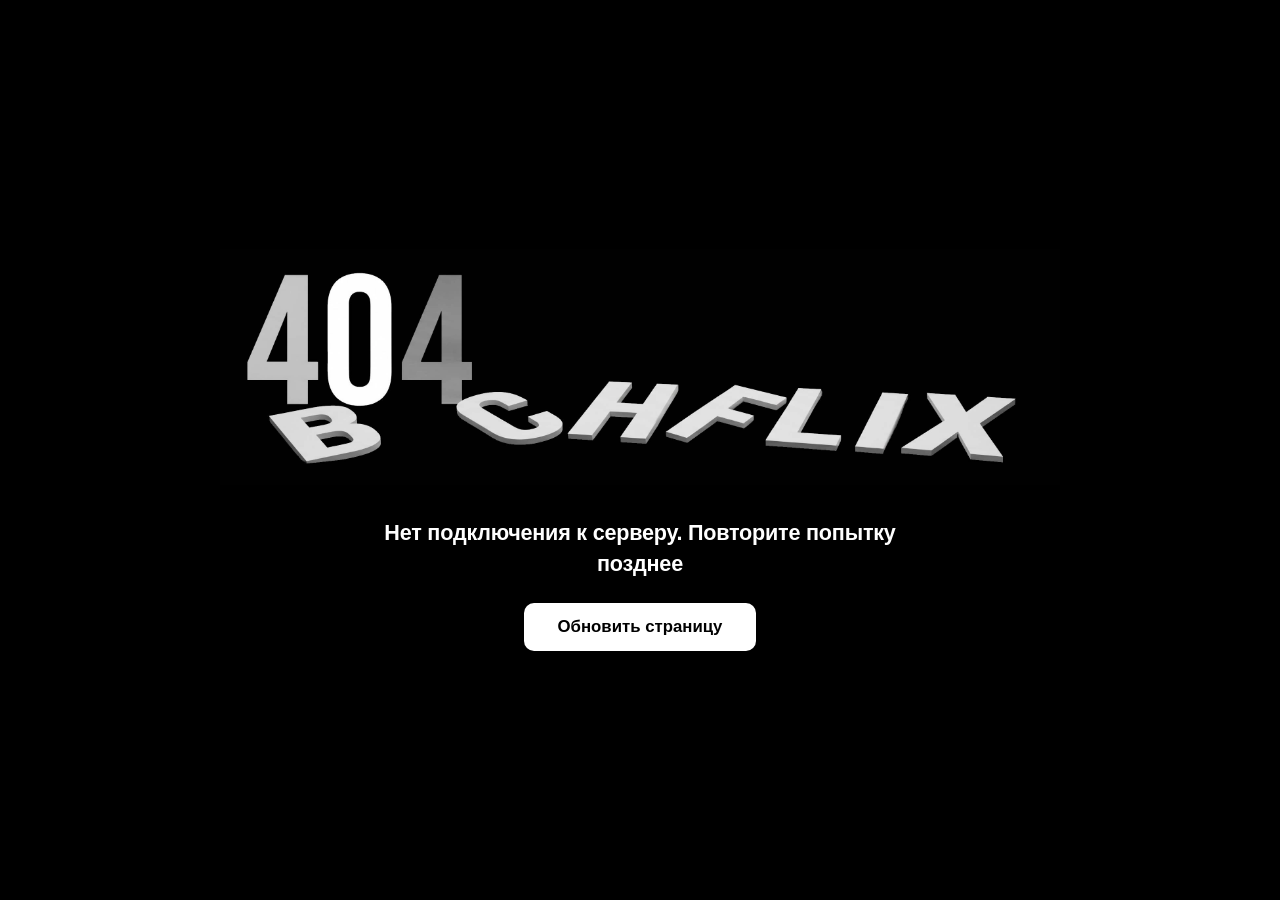
<file: front-end/HTML/index.html>
<!DOCTYPE html>
<html lang="ru">

<head>
    <meta charset="UTF-8">
    <meta name="viewport"
        content="width=device-width, initial-scale=1.0, maximum-scale=1.0, user-scalable=no, minimum-scale=1.0">
    <link rel="shortcut icon" href="../IMAGES/my_first.ico" type="image/x-icon">
    <link rel="stylesheet" href="../STYLES/reset.css">
    <link rel="stylesheet" href="../STYLES/style.css">
    <link rel="stylesheet" href="../STYLES/optimize.css">
    <link rel="stylesheet" href="../STYLES/error.css">
    <title>BOCHFLIX</title>
</head>

<body>
    <div class="wrapper">
        <script>
            // Мгновенное применение сохранённого состояния меню до первого рендера страницы
            try {
                if (localStorage.getItem('bochflix_aside_collapsed') === 'true') {
                    document.currentScript.parentElement.classList.add('wrapper--aside-collapsed');
                }
            } catch (e) {}
        </script>
        <aside class="aside">
            <div class="aside__top">
                <img src="../IMAGES/logos/kino-logo.png" alt="aside-logo" class="aside__top-logo">
                <img src="../IMAGES/icons/arrow.svg" alt="aside-arrow" class="aside__top-arrow">
            </div>
            <div class="aside__search">
                <input type="text" class="aside__search-input" placeholder="Поиск...">
            </div>
            <div class="aside__home">
                <div class="aside__home-title">Навигация</div>
                <div class="aside__home-item aside-item" id="test">
                    <img src="../IMAGES/icons/home.svg" alt="aside-img" class="aside__home-item-img">
                    <div class="aside__item-text">Главная</div>
                </div>
                <div class="aside__home-item aside-item">
                    <img src="../IMAGES/icons/popular_line.svg" alt="aside-img" class="aside__home-item-img">
                    <div class="aside__item-text">Новое & популярное</div>
                </div>
                <div class="aside__home-item aside-item">
                    <img src="../IMAGES/icons/catalog_line.svg" alt="aside-img" class="aside__home-item-img">
                    <div class="aside__item-text">Каталог</div>
                </div>
                <div class="aside__home-item aside-item">
                    <img src="../IMAGES/icons/shorts_line.svg" alt="aside-img" class="aside__home-item-img">
                    <div class="aside__item-text">Кино-shorts</div>
                </div>
                <div class="aside__home-item aside-item">
                    <img src="../IMAGES/icons/favorites_line.svg" alt="aside-img" class="aside__home-item-img">
                    <div class="aside__item-text">Избранное</div>
                </div>
            </div>
            <div class="aside__library">
                <div class="aside__library-title">Библиотека</div>
                <div class="aside__library-item aside-item">
                    <img src="../IMAGES/icons/continue-watching_line.svg" alt="aside-img"
                        class="aside__library-item-img">
                    <div class="aside__item-text">Продолжить просмотр</div>
                </div>
                <div class="aside__library-item aside-item">
                    <img src="../IMAGES/icons/watch-laler_line.svg" alt="aside-img" class="aside__library-item-img">
                    <div class="aside__item-text">Смотреть позже</div>
                </div>
                <div class="aside__library-item aside-item">
                    <img src="../IMAGES/icons/account_line.svg" alt="aside-img" class="aside__library-item-img">
                    <div class="aside__item-text">Мой профиль</div>
                </div>
            </div>
        </aside>
        <aside class="aside--mobile">
            <div class="aside__main--mobile aside-item--mobile">
                <img src="../IMAGES/icons/home.svg" alt="aside-icon" class="aside__icon--mobile">
                <div class="aside__title--mobile">Главная</div>
            </div>
            <div class="aside__catalog--mobile aside-item--mobile">
                <img src="../IMAGES/icons/catalog_line.svg" alt="aside-icon" class="aside__icon--mobile">
                <div class="aside__title--mobile">Каталог</div>
            </div>
            <div class="aside__shorts--mobile aside-item--mobile">
                <img src="../IMAGES/icons/shorts_line.svg" alt="aside-icon" class="aside__icon--mobile">
                <div class="aside__title--mobile">Shorts</div>
            </div>
            <div class="aside__favorires--mobile aside-item--mobile">
                <img src="../IMAGES/icons/favorites_line.svg" alt="aside-icon" class="aside__icon--mobile">
                <div class="aside__title--mobile">Избранное</div>
            </div>
            <div class="aside__profile--mobile aside-item--mobile">
                <img src="../IMAGES/icons/account_line.svg" alt="aside-icon" class="aside__icon--mobile">
                <div class="aside__title--mobile">Профиль</div>
            </div>
        </aside>
        <div class="header-main-wrapper">
            <header class="header">
                <div class="header__left">
                    <img src="../IMAGES/icons/aside-icon.svg" alt="aside-button" class="header__left-button">
                    <img src="../IMAGES/logos/kino-logo.png" alt="heder-logo" class="header__left-logo">
                </div>
                <div class="header__center">
                    <div class="header__center-item">Главная</div>
                    <div class="header__center-item">Каталог</div>
                    <div class="header__center-item">Избранное</div>
                    <div class="header__center-item">Кино-shorts</div>
                    <img src="../IMAGES/icons/lupa_w.svg" alt="header-search" class="header__center-item-img">
                </div>
                <div class="header__right">
                    <div class="header__right-button">Вход</div>
                    <div class="header__right-profile">
                        <img src="../IMAGES/icons/account_line.svg" alt="" class="header__right-img">
                    </div>
                </div>
                <div class="header__left--mobile">
                    <img src="../IMAGES/logos/kino-logo.png" alt="left-logo--mobile" class="header__left-logo--mobile">
                </div>
                <div class="header__right--mobile">
                    <img src="../IMAGES/icons/lupa_w.svg" alt="right-search--mobile" class="header__right-icon--mobile"
                        id="header-search--mobile">
                </div>
            </header>
            <main class="main">
                <section class="main__slider">
                    <div class="main__slider-track">
                        <!-- Готовый каркас главного промо-баннера фильма (на основе референса Project_27) -->
                        <!-- <div class="main__slider-item main__item-poster is-active" data-pnr="QRY168" data-movie-url="/movie/video/QRY168.mp4" data-page-url="/movie/video/QRY168.mp4" data-video="/media/video/QRY168.mp4">
                            <picture class="main__item-poster-picture">
                                <source media="(max-width: 767px)" srcset="../IMAGES/posters/cruellla_poster_1.webp">
                                <img class="main__item-poster-bg" src="../IMAGES/posters/cruella_poster_2.webp" alt="Круэлла">
                            </picture>
                            <div class="main__item-poster-overlay"></div>
                            <div class="item-poster__wrapper">
                                <div class="main__item-poster-brand">
                                    <img src="../IMAGES/logos/cruella_logo.webp" alt="Круэлла" class="main__item-poster-logo">
                                    <div class="poster-info__item poster-info__item--rating mobile-rating" id="quality">7.3</div>
                                </div>
                                <div class="main__item-poster-info">
                                    <div class="poster-info__item poster-info__item--rating desktop-rating" id="quality">7.3</div>
                                    <div class="poster-info__item poster-info__item--year">2021</div>
                                    <div class="poster-info__item poster-info__item--duration">1 ч 52 мин</div>
                                    <div class="poster-info__item poster-info__item--quality">FHD</div>
                                </div>
                                <div class="main__item-poster-genre">
                                    <div class="poster-genre__item">Комедия</div>
                                    <div class="poster-genre__item">Криминал</div>
                                    <div class="poster-genre__item">Драма</div>
                                </div>
                                <div class="main__item-poster-buttons">
                                    <button class="poster-button__action" type="button" id="btn-act">
                                        <div class="poster-button__icon">
                                            <img src="../IMAGES/icons/play_icon.svg" alt="Смотреть" id="poster-button-icon">
                                        </div>
                                        <div class="poster-button__text">Смотреть</div>
                                    </button>
                                    <button class="poster-button__info" type="button" id="btn-info">
                                        <div class="poster-button__icon">
                                            <img src="../IMAGES/icons/info_icon.svg" alt="Подробнее" id="poster-button-icon">
                                        </div>
                                        <div class="poster-button__text">Подробнее</div>
                                    </button>
                                </div>
                            </div>
                        </div> -->
                    </div>
                    <button type="button" class="main__slider-btn main__slider-btn--prev">
                        <img src="../IMAGES/icons/arrow.svg" alt="" class="main__slider-btn--prev-img">
                    </button>
                    <button type="button" class="main__slider-btn main__slider-btn--next">
                        <img src="../IMAGES/icons/arrow.svg" alt="" class="main__slider-btn--next-img">
                    </button>
                </section>
                <section class="main__catalog">
                    <div class="main__catalog-track">
                        <!-- Динамически заполняется через JS из GET /api/catalog/categories -->
                    </div>
                </section>
                <section class="main__new-popular main__standart-card">
                    <div class="main__standart-card--title">Новое и популярное</div>
                    <div class="main__standart-card--track">
                        <!-- Динамически заполняется фильмами со статусом 'Новое и популярное' -->
                    </div>
                </section>
                <section class="main__other">
                    <!-- Динамически подгружается порциями по 10 категорий через Infinite Scroll -->
                </section>
            </main>
        </div>
    </div>
</body>
<script src="../JS/script.js"></script>
<script src="../JS/frontend_loader.js"></script>
</html>
</file>
<file: front-end/STYLES/style.css>
*, *::before, *::after {
    box-sizing: border-box;
}

*::-webkit-scrollbar {
    display: none;
}

html {
    color-scheme: dark;
}

html, body {
    max-width: 100%;
    overflow-x: hidden;
}

body {
    background: #000000;
    font-family: 'Namu', sans-serif;
    color: white;
    -webkit-user-select: none;
    -moz-user-select: none;
    -ms-user-select: none;
    user-select: none;
    -webkit-tap-highlight-color: transparent;
}

/* wrapper --------------------------------- */

.wrapper {
    display: flex;
    flex-direction: row;
    width: 100%;
    min-height: 100vh;
}

.header-main-wrapper {
    display: flex;
    flex-direction: column;
    flex: 1;
    min-width: 0;
    /* главное: не даёт контенту раздувать колонку */
}

/* aside-collapsed ------------------------- */

.wrapper--aside-collapsed .aside {
    transform: translateX(-100%);
    margin-left: -300px;
    opacity: 0;
    pointer-events: none;
}

.wrapper--aside-collapsed .header-main-wrapper .header {
    transform: translateY(0);
    opacity: 1;
    pointer-events: auto;
    transition: transform .3s .3s ease, opacity .3s .3s ease;
}

.wrapper--aside-collapsed .header-main-wrapper .main {
    margin-top: 40px;
    padding: 40px 40px 0 40px;
    transition: margin-left .3s ease, margin-top .3s .3s ease, padding .3s ease;
}

/* header ----------------------------------- */

.header {
    width: 100%;
    height: 80px;
    display: flex;
    align-items: center;
    justify-content: space-between;
    font-size: 2rem;
    font-weight: 200;
    position: fixed;
    top: 0;
    left: 0;
    padding: 0 1%;
    z-index: 100;
    transform: translateY(-100%);
    opacity: 0;
    pointer-events: none;
    transition: none;
    mask-image: linear-gradient(to bottom, rgba(0, 0, 0, 1) 90%, rgba(0, 0, 0, 0) 100%);
    box-shadow: inset 0 55px 50px black;
}

.header.header--hidden {
    transform: translateY(-100%) !important;
    transition: transform .3s ease !important;
}

.header__left--mobile,
.header__right--mobile {
    display: none;
}

.header__center {
    flex: 0 1 auto;
    min-width: 0;
    display: flex;
    flex-direction: row;
    gap: 20px;
    align-items: center;
    justify-content: space-between;
    font-size: 1.4rem;
    font-weight: 600;
    white-space: nowrap;
}

.header__center-item {
    cursor: pointer;
    opacity: .75;
    transition: opacity .3s ease, transform .3s ease;
}

.header__left {
    display: flex;
    flex-direction: row;
    gap: 5px;
    align-items: center;
}

.header__left-button,
.header__center-item-img {
    width: 1.7rem;
    height: 1.7rem;
    cursor: pointer;
}

.header__left-button {
    opacity: .5;
    transition: opacity .3s ease, transform .3s ease;
}

.header__left-logo {
    display: block;
    width: 160px;
    height: auto;
}

.header__right {
    display: flex;
    flex-direction: row;
    gap: 15px;
    align-items: center;
}

.header__right-button {
    cursor: pointer;
    width: 80px;
    height: 40px;
    border-radius: 15px;
    background-color: white;
    display: flex;
    align-items: center;
    justify-content: center;
    font-size: 1.2rem;
    font-weight: 900;
    color: #000000;
    transition: all .3s;
}

.header__right-profile {
    width: 60px;
    height: 60px;
    display: flex;
    align-items: center;
    justify-content: center;
    border-radius: 30px;
    border: 3.5px solid white;
    background-color: black;
    overflow: hidden;
}

.header__right-img {
    width: 3rem;
    height: 3rem;
    transform: translateY(8px);
}

/* aside ----------------------------------- */

.aside--mobile {
    display: none;
}

.aside {
    position: sticky;
    top: 0px;
    left: 0px;
    width: 300px;
    min-width: 300px;
    height: 100vh;
    height: 100dvh;
    background-color: black;
    border-right: .1px solid rgba(255, 255, 255, 0.5);
    padding: 20px;
    display: flex;
    flex-direction: column;
    align-items: start;
    justify-content: start;
    gap: 45px;
    overflow-y: auto;
    z-index: 100;
    box-sizing: border-box;
    transition: transform 0.3s ease, margin-left .3s ease, opacity .3s ease;
    transform: translateX(0);
    margin-left: 0;
    opacity: 1;
}

.aside__top {
    display: flex;
    flex-direction: row;
    align-items: center;
    justify-content: space-between;
}

.aside__top-logo {
    width: 60%;
    height: auto;
}

.aside__top-arrow {
    cursor: pointer;
    width: 1.7rem;
    height: 1.7rem;
    opacity: .5;
    transition: opacity .3s ease, transform .3s ease;
}

.aside__search-input {
    width: 100%;
    height: 50px;
    background: url(../IMAGES/icons/lupa.svg) no-repeat 13px center / 1.7rem 1.7rem, linear-gradient(90deg, rgba(255, 255, 255, 0.1) 0%, rgba(255, 255, 255, 0.05) 50%, rgba(255, 255, 255, 0.1) 100%);
    border-radius: 25px;
    border: 1px solid rgba(255, 255, 255, 0.4);
    padding-left: 50px;
    padding-right: 15px;
    font-family: 'Namu', sans-serif;
    color: rgba(255, 255, 255, 0.7);
    font-weight: 600;
    font-size: 1rem;
}

.aside__home,
.aside__library {
    display: flex;
    flex-direction: column;
    gap: 0px;
}

.aside__home-title,
.aside__library-title {
    font-size: 1.4rem;
    font-weight: 600;
    opacity: .5;
    margin-bottom: 20px;
}

.aside-item {
    cursor: pointer;
    width: 240px;
    height: 50px;
    border-radius: 15px;
    display: flex;
    flex-direction: row;
    gap: 10px;
    opacity: .5;
    align-items: center;
    justify-content: start;
    margin-left: 10px;
    padding-left: 10px;
    transition: opacity .3s ease, transform .3s ease;
}

.aside-item img {
    width: 1.7rem;
    height: 1.7rem;
}

.aside__item-text {
    font-size: 1rem;
    font-weight: 600;
}

/* main ----------------------------------- */

.main {
    flex: 1;
    width: 100%;
    min-width: 0;
    margin-top: 0;
    display: flex;
    flex-direction: column;
    gap: 40px;
    padding: 20px 20px 0 20px;
    transition: none;

}

/* main__slider ----------------------------*/

.main__slider {
    position: relative;
    width: 100%;
    min-width: 0;
    overflow: hidden;
    cursor: grab;
    user-select: none;
    touch-action: pan-y;
    transition: width .3s ease;
}

.main__slider.is-dragging {
    cursor: grabbing;
}

.main__slider-track {
    display: flex;
    gap: calc(var(--sw, 100vw) * 0.01);
    width: max-content;
    will-change: transform;
    transition: transform .3s cubic-bezier(.65, 0, .35, 1);
}

.main__slider-item {
    flex: 0 0 calc(var(--sw, 100vw) * 0.6);
    min-width: 750px;
    aspect-ratio: 16 / 9;
    border-radius: 15px;
    position: relative;
    overflow: hidden;
    border: 1px solid rgba(255, 255, 255, 0.15);
    background-color: #0c0c0c;
    box-shadow: 0 10px 40px rgba(0, 0, 0, 0.6);
    display: flex;
    align-items: center;
    justify-content: start;
    user-select: none;
    -webkit-user-select: none;
    cursor: pointer;
    filter: brightness(0.55);
    transition: filter 0.35s ease, box-shadow 0.3s ease, border-color 0.3s ease;
}

/* Активный (центральный) баннер: полная яркость и подсветка */
.main__slider-item.is-active,
.main__slider.is-single .main__slider-item {
    filter: brightness(1);
    border-color: rgba(255, 255, 255, 0.25);
    box-shadow: 0 14px 50px rgba(0, 0, 0, 0.8), 0 0 35px rgba(255, 255, 255, 0.08);
}

.main__slider-item.is-active:hover,
.main__slider.is-single .main__slider-item:hover {
    border-color: rgba(255, 255, 255, 0.4);
    box-shadow: 0 16px 55px rgba(0, 0, 0, 0.9), 0 0 45px rgba(255, 255, 255, 0.12);
}

/* ==============================================================================;
   ГЛАВНЫЙ БАННЕР ФИЛЬМА (HERO BANNER) — СТИЛИ ИЗ PROJECT_27
   ============================================================================== */

.main__item-poster {
    width: 100%;
    height: 100%;
    position: relative;
    display: flex;
    flex-direction: column;
    align-items: flex-start;
    justify-content: flex-start;
    overflow: hidden;
    border-radius: 15px;
}

/* Фоновые постеры и видео */
.main__item-poster-picture {
    position: absolute;
    inset: 0;
    width: 100%;
    height: 100%;
    z-index: 0;
    pointer-events: none;
}

.main__item-poster-bg {
    width: 100%;
    height: 100%;
    object-fit: cover;
    object-position: center;
    display: block;
    transition: transform 1.2s cubic-bezier(0.16, 1, 0.3, 1);
}

/* Виньетирование / затемнение фона для читаемости */
.main__item-poster-overlay {
    position: absolute;
    inset: 0;
    z-index: 1;
    background: linear-gradient(90deg, rgba(0, 0, 0, 0.60) 0%, rgba(0, 0, 0, 0.3) 45%, rgba(0, 0, 0, 0) 100%);
    pointer-events: none;
    opacity: 0;
    transition: opacity 0.35s ease;
}

.main__slider-item.is-active .main__item-poster-overlay,
.main__slider.is-single .main__slider-item .main__item-poster-overlay {
    opacity: 1;
}

/* Трейлер запускается строго при аппаратной поддержке наведения мыши (hover: hover) */
@media (hover: hover) and (pointer: fine) {
    .poster-video,
    .main__item-poster video,
    .main__item-poster iframe {
        position: absolute;
        top: 50%;
        left: 50%;
        transform: translate(-50%, -50%);
        min-width: 100%;
        min-height: 100%;
        object-fit: cover;
        object-position: center;
        display: block;
        margin: 0;
        padding: 0;
        border: none;
        outline: none;
        border-radius: inherit;
        z-index: 1;
        opacity: 0;
        transition: opacity 0.35s ease;
        pointer-events: none;
    }

    /* Нативное видео: заполняет 100% площади баннера с сохранением пропорций и центрированием */
    .poster-video:not(iframe),
    .main__item-poster video {
        width: 100%;
        height: 100%;
        min-width: 100%;
        min-height: 100%;
        object-fit: cover;
        object-position: center;
    }

    /* Встроенные плееры (YouTube/Vimeo iframe): 
       iframe не поддерживает object-fit: cover. Чтобы избежать черных полей плеера
       при несовпадении пропорций, задаем соотношение 16:9 с адаптивным запасом по ширине/высоте
       и центрированием; выступающие края обрезаются overflow: hidden у родителя */
    iframe.poster-video,
    .main__item-poster iframe {
        border: 0;
        outline: 0;
        pointer-events: none;
        min-width: 100%;
        min-height: 100%;
        width: 116%;
        height: 116%;
        aspect-ratio: 16 / 9;
        transform: translate(-50%, -50%) scale(1.15);
    }

    .poster-video.is-visible {
        opacity: 1;
    }
}

@media (hover: none), (pointer: coarse) {
    .poster-video,
    .main__item-poster video,
    .main__item-poster iframe {
        display: none !important;
    }
}

/* Кнопки быстрого доступа («В избранное», «Нарезки») полностью удалены из баннера */
.main__item-poster-header {
    display: none !important;
}

/* Оверлей слева с контентом: логотип, метаданные, жанры, кнопки */
.item-poster__wrapper {
    position: relative;
    z-index: 3;
    width: 440px;
    max-width: 55%;
    height: 100%;
    padding: 20px;
    display: flex;
    gap: 20px;
    flex-direction: column;
    align-items: flex-start;
    justify-content: end;
    /* justify-content: space-around; */
    /* backdrop-filter: blur(4px); */
    /* -webkit-backdrop-filter: blur(4px); */
    /* mask-image: linear-gradient(to right, black 0%, black calc(100% - 30px), transparent 100%);
    -webkit-mask-image: linear-gradient(to right, black 0%, black calc(100% - 30px), transparent 100%); */
    opacity: 0;
    pointer-events: none;
    transform: translateY(-5%);
    transition: opacity .3s ease, transform .3s ease;
}

/* Метаданные видны ИСКЛЮЧИТЕЛЬНО на активном (центральном) баннере */
.main__slider-item.is-active .item-poster__wrapper,
.main__slider.is-single .main__slider-item .item-poster__wrapper {
    opacity: 1;
    transform: translateY(0);
    pointer-events: auto;
}

/* 1. Блок бренда: логотип фильма либо аккуратный текстовый заголовок */
.main__item-poster-brand {
    display: flex;
    flex-direction: column;
    align-items: flex-start;
    gap: 6px;
}

.main__item-poster-logo {
    max-width: 340px;
    max-height: 110px;
    width: auto;
    height: auto;
    object-fit: contain;
    object-position: left center;
    filter: drop-shadow(0 4px 14px rgba(0, 0, 0, 0.7));
}

.main__item-poster-logo--text {
    font-size: clamp(2rem, 3.4vw, 2.8rem);
    font-weight: 900;
    line-height: 1.15;
    letter-spacing: -0.02em;
    color: #ffffff;
    text-shadow: 0 4px 16px rgba(0, 0, 0, 0.85);
}

.mobile-rating {
    display: none !important;
}

/* 2. Информационная плашка с метаданными */
.main__item-poster-info {
    display: flex;
    flex-direction: row;
    align-items: center;
    gap: 10px;
    flex-wrap: wrap;
}

.poster-info__item {
    color: #ffffff;
    font-size: 0.95rem;
    font-weight: 700;
    background-color: rgba(28, 27, 27, 0.85);
    backdrop-filter: blur(6px);
    -webkit-backdrop-filter: blur(6px);
    padding: 6px 12px;
    border-radius: 8px;
    border: 1px solid rgba(255, 255, 255, 0.1);
    display: inline-flex;
    align-items: center;
    justify-content: center;
    line-height: 1.2;
}

#quality,
.poster-info__item--rating {
    color: #44a844;
    font-weight: 800;
    border-color: rgba(68, 168, 68, 0.35);
}

.poster-genre__item {
    background-color: rgba(255, 255, 255, 0.1);
    backdrop-filter: blur(6px);
    -webkit-backdrop-filter: blur(6px);
    padding: 5px 12px;
    border-radius: 8px;
    font-size: 0.85rem;
    font-weight: 700;
    color: #c1c1c1;
    border: 1px solid rgba(255, 255, 255, 0.08);
    line-height: 1.2;
}

/* 4. Блок с описанием фильма полностью скрыт по требованию */
.main__item-poster-description {
    display: none !important;
}

/* 5. Интерактивные элементы (кнопки «Смотреть» и «Подробнее») */
.main__item-poster-buttons {
    display: flex;
    flex-direction: row;
    gap: 14px;
    align-items: center;
    margin-top: 4px;
}

.poster-button__action,
.poster-button__info,
.main__item-poster-buttons button {
    width: 155px;
    height: 48px;
    display: inline-flex;
    flex-direction: row;
    gap: 8px;
    align-items: center;
    justify-content: center;
    border-radius: 10px;
    font-size: 1.05rem;
    font-weight: 700;
    font-family: inherit;
    cursor: pointer;
    text-decoration: none;
    border: none;
    outline: none;
}

.poster-button__icon {
    width: 26px;
    height: 26px;
    display: flex;
    align-items: center;
    justify-content: center;
    flex-shrink: 0;
}

.poster-button__icon img,
#poster-button-icon {
    width: 24px;
    height: 24px;
    display: block;
}

/* Кнопка 1: «Смотреть» */
.poster-button__action,
#btn-act {
    background-color: white;
    color: black;
    box-shadow: 0 4px 15px rgba(0, 0, 0, 0.4);
    transition: box-shadow 0.3s ease, transform 0.3s ease;
}

.poster-button__action:hover,
#btn-act:hover {
    box-shadow: 0 0 16px rgba(255, 255, 255, 0.45);
    transform: scale(1.08);
}

/* Кнопка 2: «Подробнее» */
.poster-button__info,
#btn-info {
    background-color: rgba(42, 42, 42, 0.85);
    backdrop-filter: blur(6px);
    -webkit-backdrop-filter: blur(6px);
    color: #c1c1c1;
    border: 1px solid rgba(255, 255, 255, 0.15);
    transition: box-shadow 0.3s ease, transform 0.3s ease, color 0.3s ease, background-color 0.3s ease;
}

.poster-button__info:hover,
#btn-info:hover {
    color: white;
    background-color: rgba(55, 55, 55, 0.95);
    box-shadow: 0 0 16px rgba(0, 0, 0, 0.6);
    transform: scale(1.08);
}

@keyframes buttonMove {
    0% {
        opacity: 0;
        transform: translateY(-50px);
    }
    50% {
        opacity: .5;
        transform: translateY(-25px);
    }
    100% {
        opacity: 1;
        transform: translateY(0);
    }
}

/* Адаптивность для средних десктопов и планшетов */
@media (max-width: 1200px) {
    .item-poster__wrapper {
        width: 380px;
        max-width: 60%;
        padding: 20px;
    }
    .main__item-poster-logo {
        max-width: 280px;
        max-height: 90px;
    }
    .poster-button__action,
    .poster-button__info,
    .main__item-poster-buttons button {
        width: 135px;
        height: 44px;
        font-size: 0.95rem;
    }
}

.main__slider-btn {
    position: absolute;
    top: calc(50% - 22.5px);
    z-index: 10;
    width: 45px;
    height: 45px;
    border-radius: 15px;
    background: rgb(0, 0, 0);
    color: white;
    font-weight: 600;
    font-size: 1.5rem;
    cursor: pointer;
    display: flex;
    align-items: center;
    justify-content: center;
    opacity: .5;
    transition: opacity .3s ease, transform .3s ease;
}

.main__slider-btn--prev {
    left: 1rem;
}

.main__slider-btn--next {
    right: 1rem;
}

.main__slider-btn--prev-img,
.main__slider-btn--next-img {
    width: 1.7rem;
    height: 1.7rem;
}

.main__slider-btn--next-img {
    transform: rotate(180deg);
}

.main__slider.is-single .main__slider-btn {
    display: none;
}

.main__slider.is-single {
    cursor: default;
}

/* main__standart-card--track -----------------------------------*/

.main__standart-card {
    flex: 1;
    display: flex;
    flex-direction: column;
    gap: 30px;
    align-items: start;
    justify-content: start;
    cursor: grab;
}

.main__standart-card--track.active {
    cursor: grabbing;
}

.main__standart-card--item.is-dragging {
    cursor: grabbing;
}

.main__standart-card--title {
    cursor: pointer;
    font-size: 2rem;
    font-weight: 600;
}

.main__standart-card--track {
    width: 100%;
    height: auto;
    display: flex;
    flex-direction: row;
    align-items: center;
    gap: 15px;
    overflow-x: auto;
    padding: 60px 40px;
    margin: -55px 0;
    transition: margin .3s ease, padding .3s ease;
}

.main__standart-card--item {
    position: relative;
    z-index: 1;
    cursor: pointer;
    flex-shrink: 0;
    width: 14vw;
    height: 21vw;
    min-width: 230px;
    min-height: 345px;
    border-radius: 15px;
    flex-shrink: 0;
    border: 1px solid grey;
    transform: scale(1);
    transition: transform .3s ease, margin .3s ease, box-shadow .3s ease, z-index .3s ease, animCardHover .6s ease;

    background: url(../IMAGES/error_items/error_items-img/bochflix-test-img-2.jpg) no-repeat center center / 100% 100%;
}

/* main__catalog--------------------------- */

.main__catalog {
    display: flex;
    flex-direction: column;
    align-items: start;
    justify-content: start;
}

.main__catalog-track {
    width: 100%;
    display: flex;
    flex-direction: column;
    gap: 10px;
    overflow-x: auto;
    padding: 10px;
}

.main__catalog-row {
    display: flex;
    flex-direction: row;
    gap: 10px;
    width: max-content;
}

.main__catalog-item {
    align-self: flex-start;
    width: max-content;
    display: inline-flex;
    flex: 0 0 auto;
    flex-direction: row;
    align-items: center;
    justify-content: center;
    gap: 10px;
    white-space: nowrap;
    padding: 0 16px;
    height: 45px;
    border-radius: 10px;
    background-color: rgba(255, 255, 255, 0.15);
    cursor: pointer;
    font-size: 1.1rem;
    font-weight: 600;
    color: white;
    transition: transform .3s ease;
}


.main__catalog-item--icon {
    width: 1.7rem;
    height: 1.7rem;
}

/* main__other -----------------------------*/

.main__other {
    display: flex;
    flex-direction: column;
    gap: 40px;
}

/* animation ------------------------------ */
.aside__top-arrow:hover,
.header__left-button:hover,
.header__center-item:hover,
.main__slider-btn:hover {
    opacity: 1;
    transform: scale(1.1);
}

.header__right-button:hover {
    transform: scale(1.1);
    background-color: #000000;
    color: white;
    border: 3.5px solid white;
}

.main__catalog-item:hover {
    transform: scale(1.05);
    outline: 1px solid white;
}

/* Кнопки на карточке фильма: по умолчанию скрыты для всех устройств */
.main__card-btn--fav,
.main__card-btn--watch {
    display: none;
}

@media (hover: hover) {
    .aside-item:hover {
        opacity: 1;
        background-color: rgba(255, 255, 255, 0.1);
        transform: scale(1.1);
    }

    .main__standart-card--item:hover {
        transform: scale(1.1);
        box-shadow: -20px 0 15px -5px rgba(0, 0, 0, 0.6), 20px 0 15px -5px rgba(0, 0, 0, 0.6);
        z-index: 10;
        animation: animCardHover .3s ease .7s forwards;
    }

    /* 1. Кнопка «Добавить в избранное»: правый верхний угол, 10px отступ, 1.7rem на 1.7rem */
    .main__card-btn--fav {
        display: flex;
        align-items: center;
        justify-content: center;
        position: absolute;
        top: 10px;
        right: 10px;
        width: 45px;
        height: 45px;
        border-radius: 15px;
        background-color: rgba(28, 27, 27, 0.85);
        backdrop-filter: blur(6px);
        -webkit-backdrop-filter: blur(6px);
        border: 1px solid rgba(255, 255, 255, 0.2);
        cursor: pointer;
        padding: 0;
        margin: 0;
        z-index: 5;
        box-shadow: 0 4px 10px rgba(0, 0, 0, 0.45);
        opacity: 0;
        visibility: hidden;
        pointer-events: none;
        transition: opacity 0s, visibility 0s;
    }

    .main__card-btn--fav-icon {
        width: 1.4rem;
        height: 1.4rem;
        display: block;
        object-fit: contain;
        pointer-events: none;
    }

    /* 2. Кнопка «Смотреть»: в самом низу карточки, отступы 10px слева, справа и снизу */
    .main__card-btn--watch {
        display: flex;
        align-items: center;
        justify-content: center;
        text-align: center;
        position: absolute;
        bottom: 10px;
        left: 10px;
        right: 10px;
        width: calc(100% - 20px);
        height: 38px;
        box-sizing: border-box;
        border-radius: 10px;
        background-color: #ffffff;
        color: #000000;
        font-family: inherit;
        font-weight: 900;
        font-size: 0.95rem;
        border: none;
        cursor: pointer;
        padding: 0 10px;
        margin: 0;
        z-index: 5;
        box-shadow: 0 4px 14px rgba(0, 0, 0, 0.5);
        opacity: 0;
        visibility: hidden;
        pointer-events: none;
        transition: opacity 0s, visibility 0s, transform .3s ease;
    }

    /* Плавное появление строго в момент второго увеличения (через 0.7 сек) */
    .main__standart-card--item:hover .main__card-btn--fav {
        opacity: 1;
        visibility: visible;
        pointer-events: auto;
        transition: opacity 0.3s ease 0.7s, visibility 0s 0.7s, transform 0.2s ease, background-color 0.2s ease, border-color 0.2s ease;
    }

    .main__standart-card--item:hover .main__card-btn--watch {
        opacity: 1;
        visibility: visible;
        pointer-events: auto;
        transition: opacity 0.3s ease 0.7s, visibility 0s 0.7s, transform 0.2s ease, box-shadow 0.2s ease, background-color 0.2s ease;
    }

    /* Микро-взаимодействия при наведении непосредственно на кнопки */
    .main__card-btn--fav:hover {
        background-color: rgba(45, 45, 45, 0.95);
        border-color: rgba(255, 255, 255, 0.4);
        transform: scale(1.08);
    }

    .main__card-btn--watch:hover {
        background-color: #ebebeb;
        transform: scale(1.05);
        box-shadow: 0 6px 18px rgba(0, 0, 0, 0.65);
    }

    .main__card-btn--fav:active,
    .main__card-btn--watch:active {
        transform: scale(0.96);
    }

    /* Состояние добавления в избранное */
    .main__card-btn--fav.is-favorite {
        border-color: rgba(255, 64, 129, 0.7);
        background-color: rgba(255, 64, 129, 0.35);
    }

    .main__card-btn--fav.is-favorite .main__card-btn--fav-icon {
        filter: drop-shadow(0 0 5px #ff4081);
    }

    /* При перетаскивании трека кнопки принудительно скрываются */
    .main__standart-card--item.is-dragging .main__card-btn--fav,
    .main__standart-card--item.is-dragging .main__card-btn--watch {
        opacity: 0 !important;
        visibility: hidden !important;
        pointer-events: none !important;
        transition: none !important;
    }

    .main__slider-item.is-active:hover .main__item-poster-bg {
        transform: scale(1.05);
    }
}

@keyframes animAside {
    0% {
        transform: translateX(0);
        display: flex;
    }

    100% {
        transform: translateX(-101%);
        display: none;
    }
}

@keyframes animCardHover {
    0% {
        transform: scale(1.1);
    }

    100% {
        transform: scale(1.3);
    }
}

@media (prefers-reduced-motion: reduce) {
    .main__slider-track {
        transition-duration: .01s;
    }
}

/* testiki -------------------------- */

#test {
    /*aside -- desktop main icon*/
    opacity: 1;
    /* background-color: rgba(255, 255, 255, 0.1); */
    /* transform: scale(1.1); */
}
</file>
<file: front-end/STYLES/optimize.css>
@media (max-width: 767px) {
    .wrapper {
        flex-direction: column;
    }

    /*767.   1.2 * 1 */
    .header {
        height: 60px;
        transform: translateY(0);
        transition: transform .3s ease;
        opacity: 1;
        pointer-events: auto;
        padding: 0 15px;
    }

    .header__left,
    .header__center,
    .header__right,
    .header__left-button,
    .aside {
        display: none;
    }

    .header__left--mobile,
    .header__right--mobile {
        display: flex;
    }

    .header__right--mobile {
        flex-direction: row;
        align-items: center;
        justify-content: center;
        gap: 15px; 
    }

    .header__left-logo--mobile {
        display: block;
        width: 130px;
        height: auto;
        z-index: 101;
    }

    .header__right-icon--mobile {
        width: 1.7rem;
        height: 1.7rem;
    }

    .aside--mobile {
        width: 100%;
        height: 60px;
        display: flex;
        flex-direction: row;
        align-items: center;
        justify-content: space-around;
        position: fixed;
        left: 0;
        bottom: 0;
        z-index: 103;
        padding-bottom: env(safe-area-inset-bottom, 0px);
        box-sizing: content-box;
        background-color: rgba(0, 0, 0, 1);
    }

    .aside-item--mobile {
        display: flex;
        flex-direction: column;
        align-items: center;
        justify-content: center;
        gap: 5px;
        opacity: .5;
    }

    .aside__main--mobile {
        opacity: 1;
        transform: scale(1.1);
    }

    .aside__icon--mobile {
        width: 1.7rem;
        height: 1.7rem;
    }

    .aside__title--mobile {
        font-size: .8rem;
        font-weight: 900;
    }

    .main {
        gap: 20px;
        padding: 60px 5px 0 5px;
        margin-bottom: 60px;
        /*временная затычка до добавл footer*/
    }

    .wrapper--aside-collapsed .header-main-wrapper .main {
        gap: 20px;
        padding: 20px 5px 0 5px;
    }

    .main__slider-track {
        display: flex;
        gap: calc(var(--sw, 100vw) * 0.05);
    }

    .main__slider-item {
        flex: 0 0 calc(var(--sw, 100vw) * 0.6);
        min-width: 96vw;
        min-height: 80vw;
        aspect-ratio: 6 / 5;
    }

    /* Мобильная версия баннера (6:5): логотип + оценка слева (gap 8px), длительность справа */
    .main__item-poster-header,
    .main__item-poster-genre,
    .main__item-poster-description,
    .main__item-poster-buttons,
    .desktop-rating,
    .poster-info__item--year,
    .poster-info__item--quality {
        display: none !important;
    }

    .main__item-poster-overlay {
        background: linear-gradient(0deg, rgba(0, 0, 0, 0.85) 0%, rgba(0, 0, 0, 0.25) 45%, transparent 100%) !important;
    }

    .item-poster__wrapper {
        width: 100% !important;
        max-width: 100% !important;
        height: auto !important;
        position: absolute !important;
        bottom: 0 !important;
        left: 0 !important;
        padding: 16px 18px !important;
        background: none !important;
        backdrop-filter: none !important;
        -webkit-backdrop-filter: none !important;
        mask-image: none !important;
        -webkit-mask-image: none !important;
        display: flex !important;
        flex-direction: row !important;
        align-items: flex-end !important;
        justify-content: space-between !important;
        gap: 12px !important;
    }

    .main__item-poster-brand {
        display: flex !important;
        flex-direction: row !important;
        align-items: end !important;
        gap: 8px !important;
        min-width: 0 !important;
        flex-shrink: 1 !important;
    }

    .mobile-rating {
        display: inline-flex !important;
        margin-left: 0 !important;
        font-size: .9rem !important;
        font-weight: 900 !important;
        padding: 4px 8px !important;
        border-radius: 6px !important;
        background-color: rgba(0, 0, 0, 0.75) !important;
        color: #44a844 !important;
        border: 1px solid rgba(68, 168, 68, 0.5) !important;
        line-height: 1.2 !important;
        white-space: nowrap !important;
        flex-shrink: 0 !important;
    }

    .main__item-poster-logo {
        max-width: 200px !important;
        width: auto !important;
        height: auto !important;
        object-fit: contain !important;
        object-position: left bottom !important;
    }

    .main__item-poster-logo--text {
        font-size: 1.7rem !important;
        line-height: 1.2 !important;
        max-width: 200px !important;
    }

    .main__item-poster-info {
        display: flex !important;
        flex-direction: row !important;
        align-items: center !important;
        margin-bottom: 2px !important;
        flex-shrink: 0 !important;
    }

    .poster-info__item--duration {
        display: none !important;
    }

    .main__slider-btn--prev,
    .main__slider-btn--next {
        display: none;
    }

    .main__catalog-item {
        flex-direction: row;
        align-items: center;
        justify-content: center;
        gap: 10px;
        white-space: nowrap;
        padding: 0 10px;
        height: 35px;
        cursor: pointer;
        font-size: .9rem;
        font-weight: 600;
        color: white;
    }

    .main__catalog-item--icon {
        width: 1.4rem;
        height: 1.4rem;
    }

    .main__standart-card {
        gap: 10px;
    }

    .main__standart-card--title {
        font-size: 1.4rem;
        font-weight: 600;
    }

    .main__standart-card--item {
        min-width: 130px;
        min-height: 195px;
    }

    .main__standart-card--track {
        gap: 10px;
        margin-left: 0;
        padding: 0;
        margin: 0;
    }

    .main__catalog-track,
    .main__catalog-row {
        gap: 7px;
    }

    .main__catalog-item:hover {
        transform: none;
    }

    .main__standart-card--item:hover {
        transform: none;
        margin: 0;
        box-shadow: none;
        animation: none;
    }
}

@media (max-width: 830px) {
    .header__left-logo {
        display: none;
    }
}

@media (max-width: 930px) {
    .header__right-button {
        display: none;
    }
}

@media (min-width: 767px) and (max-width: 1279px) {

    .main,
    .wrapper--aside-collapsed .header-main-wrapper .main {
        padding: 40px 10px 0px 10px;
    }

    .main__slider-item {
        flex: 0 0 calc(var(--sw, 100vw) * 0.6);
        min-width: 650px;
        aspect-ratio: 16 / 9;
    }

    .main__catalog-item:hover {
        transform: none;
    }

    .main__standart-card--track {
        padding: 0;
        margin: 0;
    }
    
    .main__standart-card--item {
        min-width: 170px;
        min-height: 255px;
    }

    .main__standart-card--item:hover {
        transform: none;
        animation: none;
        box-shadow: none;
        z-index: 1;
    }

    .main__standart-card--title {
        font-size: 1.7rem;
        font-weight: 600;
    }
}

@media (min-width: 1280px) {
    .main {
        margin: 0 0 60px 0;
    }
}
</file>
<file: front-end/STYLES/error.css>
/* ==============================================================================
 * BOCHFLIX — CONNECTION ERROR SCREEN STYLES (error.css)
 * ============================================================================== */

body.error-page-body {
    width: 100%;
    height: 100%;
    margin: 0;
    padding: 0;
    background-color: #000000;
    color: #ffffff;
    font-family: 'Namu', sans-serif;
    overflow: hidden;
    -webkit-user-select: none;
    -moz-user-select: none;
    -ms-user-select: none;
    user-select: none;
    -webkit-tap-highlight-color: transparent;
}

/* Полноэкранный контейнер для страницы ошибки или всплывающего оверлея */
.bochflix-error-screen {
    position: fixed;
    top: 0;
    left: 0;
    width: 100vw;
    height: 100vh;
    height: 100dvh;
    background-color: #000000;
    display: flex;
    align-items: center;
    justify-content: center;
    z-index: 999999;
    padding: 24px;
    box-sizing: border-box;
    overflow: hidden;
}

.bochflix-error-content {
    display: flex;
    flex-direction: column;
    align-items: center;
    justify-content: center;
    text-align: center;
    width: 100%;
    max-width: 960px;
    margin: auto;
    box-sizing: border-box;
}

/* Адаптивная обертка и изображение ошибки 404 BOCHFLIX */
.bochflix-error-image-wrapper {
    width: 100%;
    display: flex;
    justify-content: center;
    align-items: center;
}

.bochflix-error-image {
    width: 100%;
    max-width: min(840px, 90vw);
    max-height: 40vh;
    max-height: 40dvh;
    height: auto;
    object-fit: contain;
    display: block;
    user-select: none;
    pointer-events: none;
}

/* Текст ошибки под изображением */
.bochflix-error-message {
    margin: 32px 0 24px 0;
    color: #ffffff;
    font-size: clamp(1.1rem, 2.2vw, 1.35rem);
    font-weight: 600;
    line-height: 1.45;
    text-align: center;
    letter-spacing: -0.01em;
    max-width: 560px;
    padding: 0 10px;
    box-sizing: border-box;
    font-family: 'Namu', sans-serif;
    text-shadow: 0 2px 10px rgba(0, 0, 0, 0.8);
}

/* Стилизация белой кнопки по единому стандарту проекта */
.bochflix-error-reload-btn {
    cursor: pointer;
    background-color: #ffffff;
    color: #000000;
    border: none;
    outline: none;
    border-radius: 10px;
    font-weight: 900;
    font-size: 1.05rem;
    font-family: 'Namu', sans-serif;
    text-align: center;
    display: inline-flex;
    align-items: center;
    justify-content: center;
    height: 48px;
    padding: 0 34px;
    min-width: 210px;
    box-shadow: 0 4px 15px rgba(0, 0, 0, 0.4);
    transition: transform 0.3s ease, box-shadow 0.3s ease, background-color 0.3s ease;
    text-decoration: none;
    -webkit-tap-highlight-color: transparent;
}

.bochflix-error-reload-btn:hover {
    background-color: #ffffff;
    box-shadow: 0 0 16px rgba(255, 255, 255, 0.45);
    transform: scale(1.05);
}

.bochflix-error-reload-btn:active {
    transform: scale(0.97);
}

/* Адаптивность для планшетов и мобильных устройств */
@media (max-width: 767px) {
    .bochflix-error-screen {
        padding: 16px;
    }

    .bochflix-error-image {
        max-width: 92vw;
        max-height: 32vh;
        max-height: 32dvh;
    }

    .bochflix-error-message {
        margin: 22px 0 20px 0;
        font-size: 1.05rem;
        line-height: 1.4;
    }

    .bochflix-error-reload-btn {
        height: 44px;
        padding: 0 24px;
        font-size: 0.95rem;
        min-width: 180px;
    }
}
</file>
